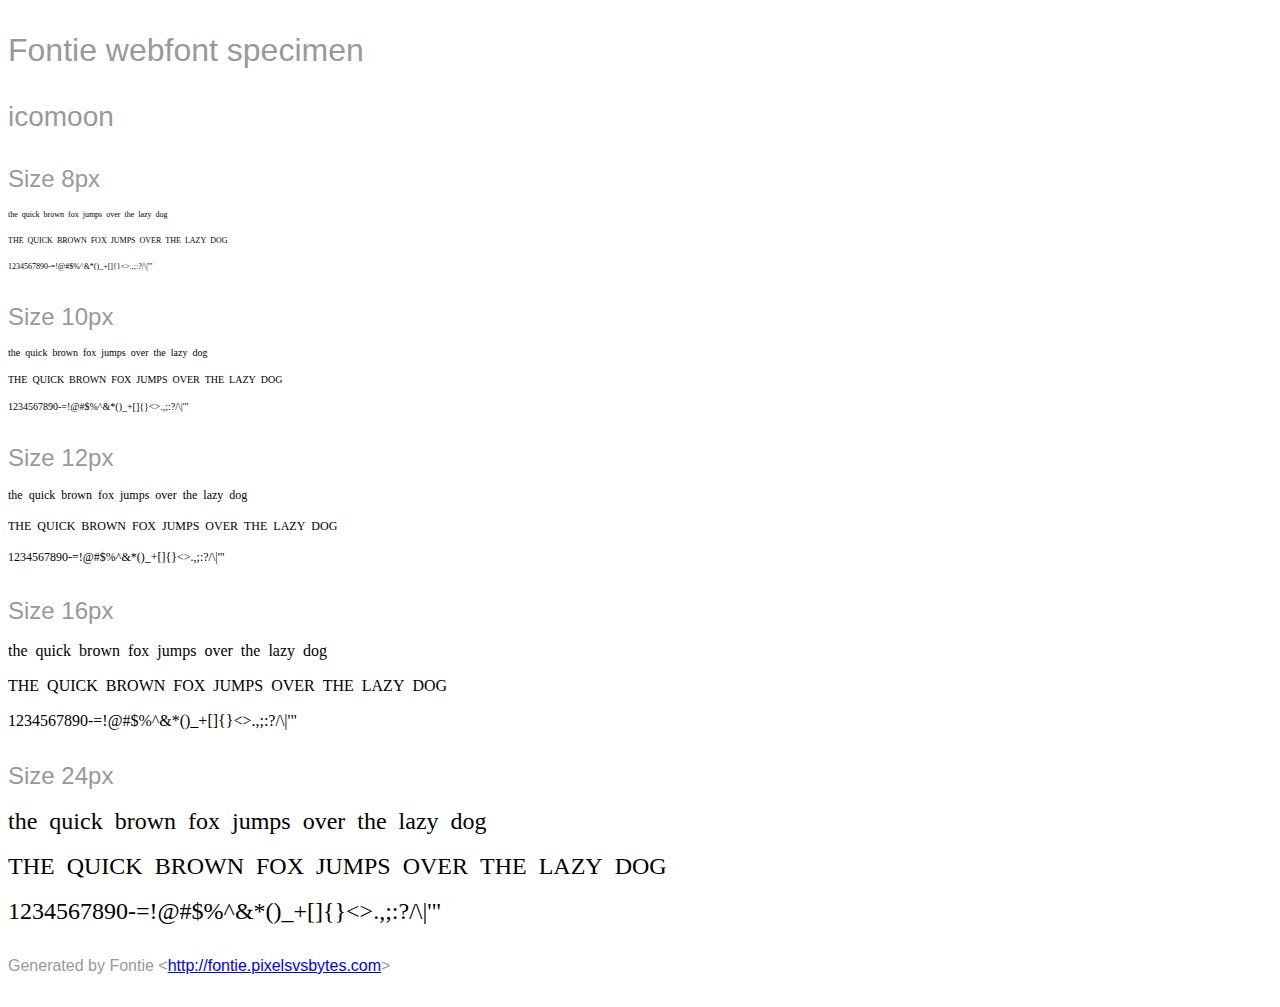
<file: fonts/icomoon.html>
<html>
<head>
    <style>
        /* INFO We recommend to use @import or the link tag to include the
                font-face definition into your page.
           NOTE Some browsers block access to CSS rules in external files if the
                page is not loaded via HTTP. Therefore the Font Smoothie script
                will not work if you open this page as a local file. */
        @import url('icomoon.css');

        /* INFO Just some other styles to beautify the page ;) */
        body {
            font-family: sans-serif;
            color: #999;
            white-space: nowrap;
        }
        h1 {
            font-size: 2rem;
            font-weight: normal;
            margin: 2rem 0 1rem 0;
        }
        h2 {
            font-size: 1.75rem;
            font-weight: normal;
            margin: 2rem 0 1rem 0;
        }
        h3 {
            font-size: 1.5rem;
            font-weight: normal;
            margin: 2rem 0 1rem 0;
        }
        p {
            margin: 2rem 0;
        }
        div p {
            font-family: 'icomoon';
            font-weight: 400;
            font-style: normal;
            color: #000;
            margin: 1rem 0;
        }
    </style>
    <title>icomoon &mdash; Fontie webfont specimen</title>
</head>

<body>
    <h1>Fontie webfont specimen</h1>
    <h2>icomoon</h2>
    <div style="font-size:8px">
        <h3>Size 8px</h3>
        <p>the quick brown fox jumps over the lazy dog</p>
        <p>THE QUICK BROWN FOX JUMPS OVER THE LAZY DOG</p>
        <p>1234567890-=!@#$%^&amp;*()_+[]{}&lt;&gt;.,;:?/\|'"</p>
    </div>
    <div style="font-size:10px">
        <h3>Size 10px</h3>
        <p>the quick brown fox jumps over the lazy dog</p>
        <p>THE QUICK BROWN FOX JUMPS OVER THE LAZY DOG</p>
        <p>1234567890-=!@#$%^&amp;*()_+[]{}&lt;&gt;.,;:?/\|'"</p>
    </div>
    <div style="font-size:12px">
        <h3>Size 12px</h3>
        <p>the quick brown fox jumps over the lazy dog</p>
        <p>THE QUICK BROWN FOX JUMPS OVER THE LAZY DOG</p>
        <p>1234567890-=!@#$%^&amp;*()_+[]{}&lt;&gt;.,;:?/\|'"</p>
    </div>
    <div style="font-size:16px">
        <h3>Size 16px</h3>
        <p>the quick brown fox jumps over the lazy dog</p>
        <p>THE QUICK BROWN FOX JUMPS OVER THE LAZY DOG</p>
        <p>1234567890-=!@#$%^&amp;*()_+[]{}&lt;&gt;.,;:?/\|'"</p>
    </div>
    <div style="font-size:24px">
        <h3>Size 24px</h3>
        <p>the quick brown fox jumps over the lazy dog</p>
        <p>THE QUICK BROWN FOX JUMPS OVER THE LAZY DOG</p>
        <p>1234567890-=!@#$%^&amp;*()_+[]{}&lt;&gt;.,;:?/\|'"</p>
    </div>
    <p>Generated by Fontie &lt;<a href="http://fontie.pixelsvsbytes.com">http://fontie.pixelsvsbytes.com</a>&gt;</p>
</body>

</html>
</file>
